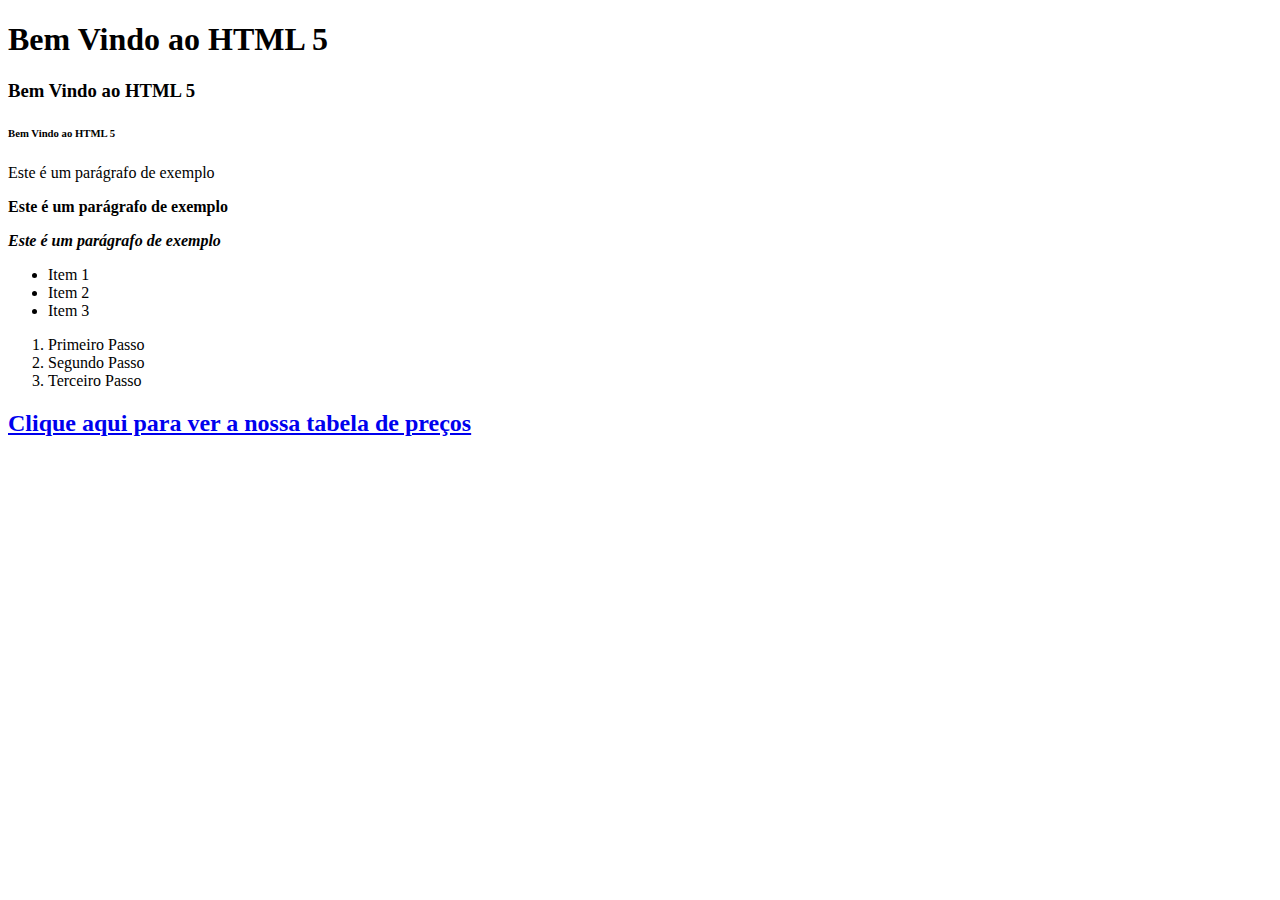
<file: index.html>
<!DOCTYPE html>
<html lang="pt-BR">
<head>
<meta charset="UTF-8">
<meta name="viewport" content="width=device-width, initial-scale-1.0">
</head>
<title>Primeira Página </title>
<body>
    <h1> Bem Vindo ao HTML 5 </h1>
    <h3> Bem Vindo ao HTML 5 </h3>
    <h6> Bem Vindo ao HTML 5 </h6>
<P> Este é um parágrafo de exemplo </P>
<p><strong> Este é um parágrafo de exemplo </strong></p>
<p><strong><em> Este é um parágrafo de exemplo </strong></em> </p>
<!----Lista não ordenada-->
<ul>
    <li> Item 1 </li>
    <li> Item 2 </li>
    <li> Item 3 </li>
    </ul>
    <!----Lista Ordenada-->
    <ol>
        <li> Primeiro Passo </li>
        <li> Segundo Passo </li>
        <li> Terceiro Passo </li>
    </ol>
    <h2><a href="tabela.html"> Clique aqui para ver a nossa tabela de preços</a></h2>
</body>
</html>
</file>
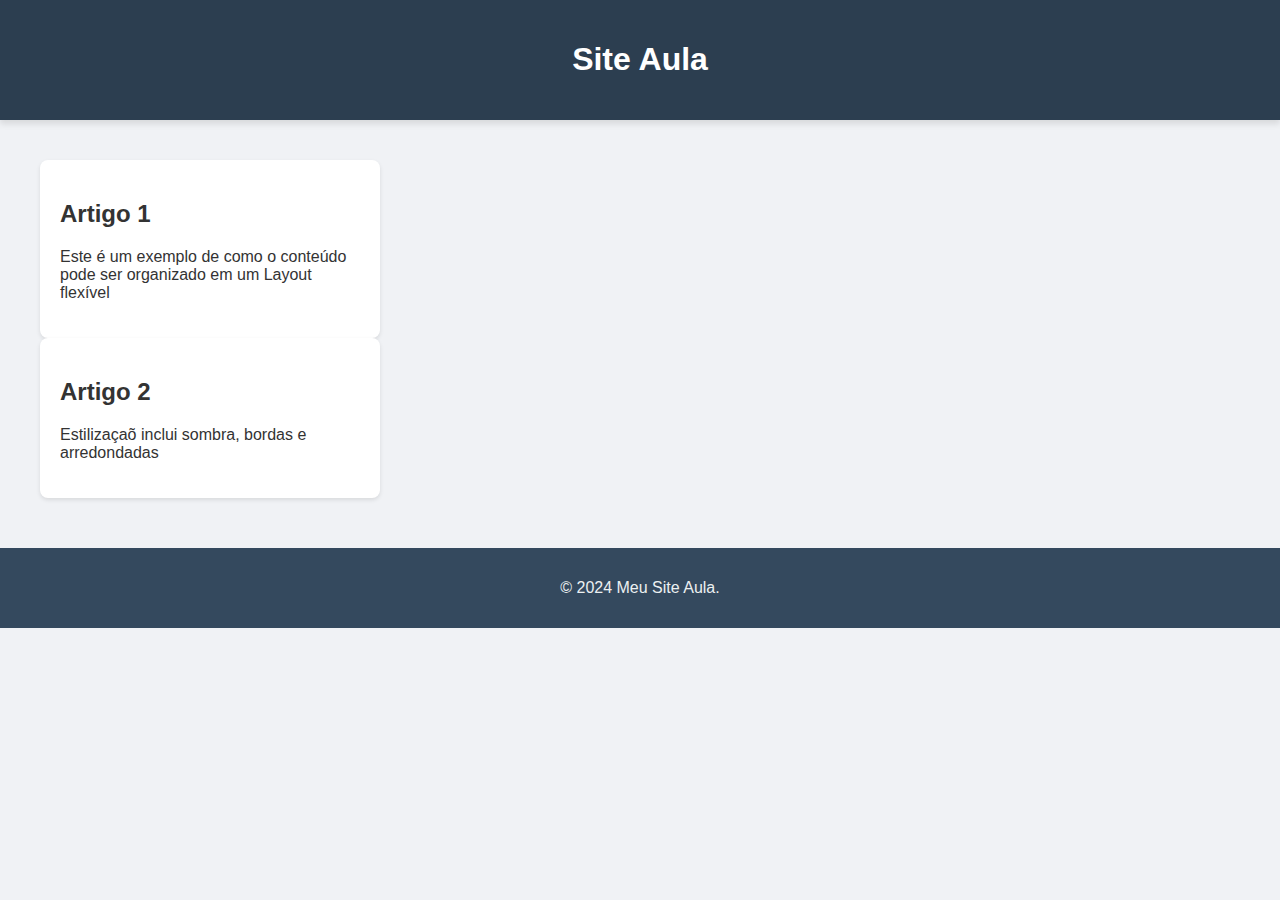
<file: HTML-CSS/index.html>
<!DOCTYPE html>
<html lang="pt-BR">
<head>
<meta charset="UTF-8"> 
<meta name="viewport" content="width=device-width, initial-scale=1.0">
<title>Exemplo de Estilização e Layout </title>
<link rel="stylesheet" href="style.css">
</head>
<body>
    <header class="cabecalho">
    <h1> Site Aula  </h1>
 </header >
 <main class="container-principal">
    <article class="cartao">
        <h2> Artigo 1 </h2>
        <p> Este é um exemplo de como o conteúdo pode ser organizado em um Layout flexível</p>
 </article>
 <article class="cartao">
    <h2> Artigo 2 </h2>
    <p>Estilizaçaõ inclui sombra, bordas e arredondadas</p>
</article>
</main>
<footer class="rodape">
    <p> &copy; 2024 Meu Site Aula.</p>
</footer>
</body>
</html>
</file>
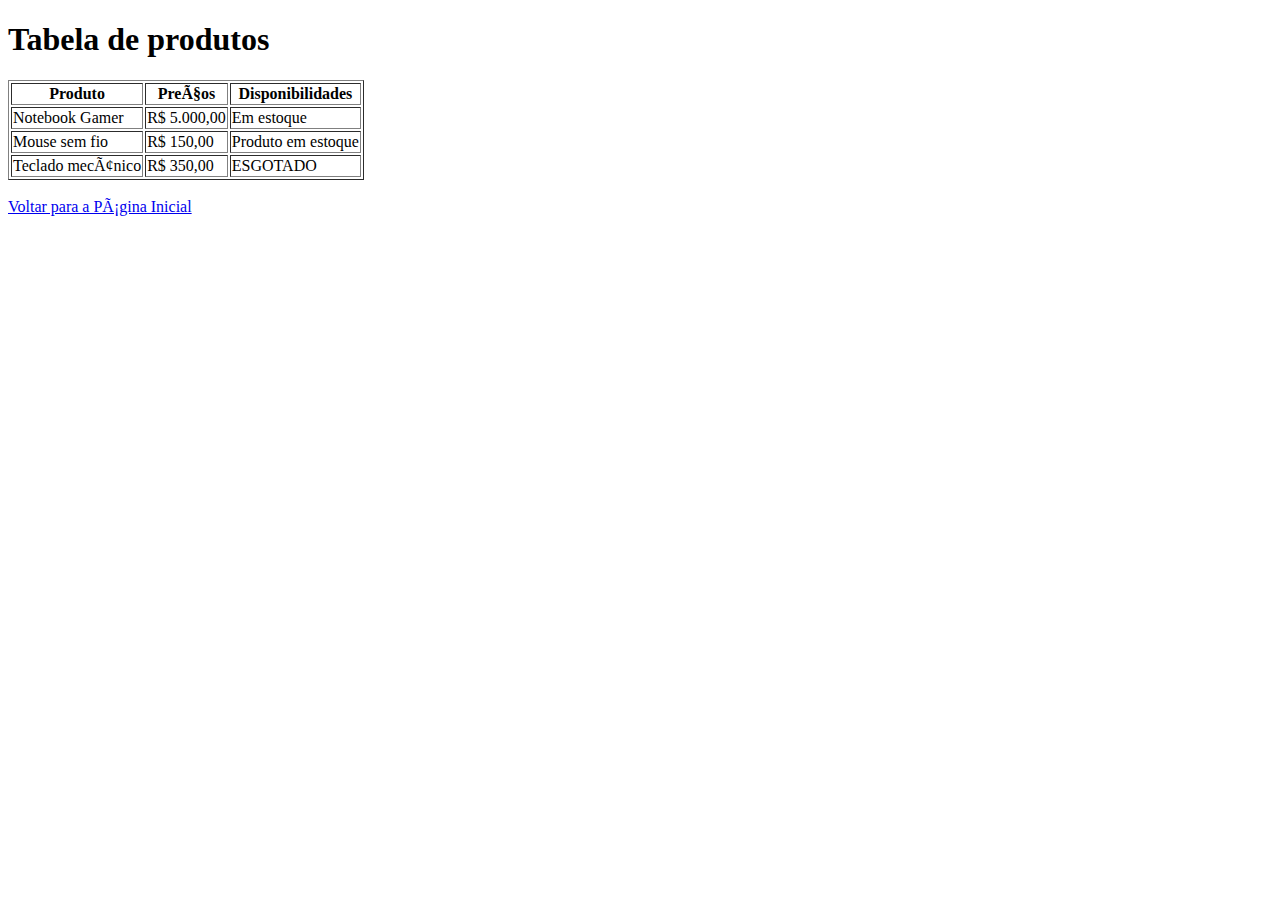
<file: tabela.html>
<!DOCTYPE html>
<html lang="pt-BR">
<head>
<meta charset="UTF_8">
<meta name="viewport" content="width=device-width, initial-scale-1.0">
<title> Minha Primeira Página </title>
<head>
<body>
<h1> Tabela de produtos </h1>
<table border="1">
<tr> 
<th> Produto </th> 
<th> Preços </th>   
<th> Disponibilidades</th>
</tr>
<tr>
    <td> Notebook Gamer </td>
    <td> R$ 5.000,00 </td>
    <td> Em estoque </td>
</tr>
<tr> 
    <td> Mouse sem fio </td>
    <td> R$ 150,00 </td>
    <td> Produto em estoque </td>
</tr>
<tr> 
    <td> Teclado mecânico </td>
    <td> R$ 350,00 </td>
    <td> ESGOTADO </td>
</tr>
</table>
<br> <a href="index.html"> Voltar para a Página Inicial </a>
</body>
</html>
</file>
<file: HTML-CSS/style.css>
body{
    font-family: Arial, sans-serif;
    margin: 0;
    background-color: #f0f2f5;
    color: #333;
}
.cabecalho{
    background-color: #2c3e50;
        color: white;
    padding: 20px;
    text-align: center;
    box-shadow: 0 4px 6px rgba(0, 0, 0, 0.1);
}
.container-principal{
    display: flex
    justify-content: center;
    flex-wrap: wrap;
    margin: 20px;
    padding: 20px;
}
.cartao{
    background-color: white;
    border-radius: 8px;
    box-shadow: 0 2px 4px rgba(0, 0, 0, 0.1);
    width: 300px;
    padding: 20px;
    transition: transform 0.3s;
}
.cartao:hover{
    transform: translateY(-5px);
}
.rodape{
   text-align: center;
    padding: 15px;
    margin-top: 30px;
    background-color: #34495e;
    color: #ecf0f1;
}
</file>
